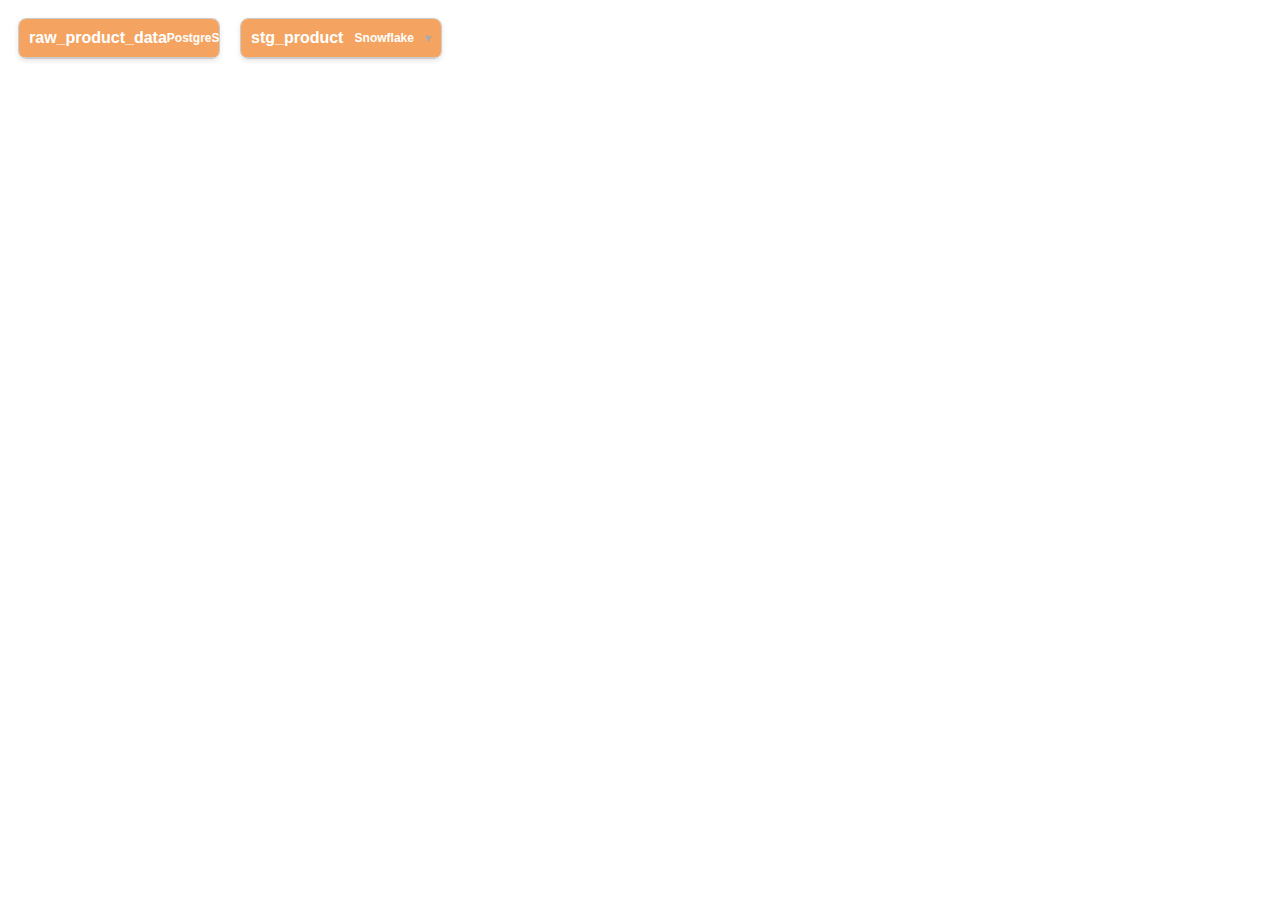
<file: index.html>
<!DOCTYPE html>
<html lang="en">
<head>
    <meta charset="UTF-8">
    <meta name="viewport" content="width=device-width, initial-scale=1.0">
    <title>Lineage Node</title>
    <style>
        body {
            font-family: Arial, sans-serif;
        }
        .node {
            border: 1px solid #ccc;
            border-radius: 8px;
            margin: 10px;
            display: inline-block;
            width: 200px;
            box-shadow: 0 2px 5px rgba(0, 0, 0, 0.1);
            overflow: hidden;
        }
        .node-title {
            background-color: #f4a460; /* Light brown background */
            color: #fff;
            font-weight: bold;
            padding: 10px;
            cursor: pointer;
            display: flex;
            justify-content: space-between;
            align-items: center;
        }
        .node-title span {
            font-size: 12px;
        }
        .node-columns {
            background-color: #add8e6; /* Light blue background */
            list-style-type: none;
            padding: 10px;
            display: none; /* Initially hidden */
            margin: 0;
        }
        .node-columns li {
            margin-bottom: 2px;
            display: flex;
            justify-content: space-between;
        }
        .separator {
            border-bottom: 1px solid #ccc; /* Line separator */
        }
        .icon {
            font-size: 12px;
            color: #aaa;
        }
    </style>
</head>
<body>
    <div id="lineage-container"></div>

    <script src="script.js"></script>
</body>
</html>
</file>
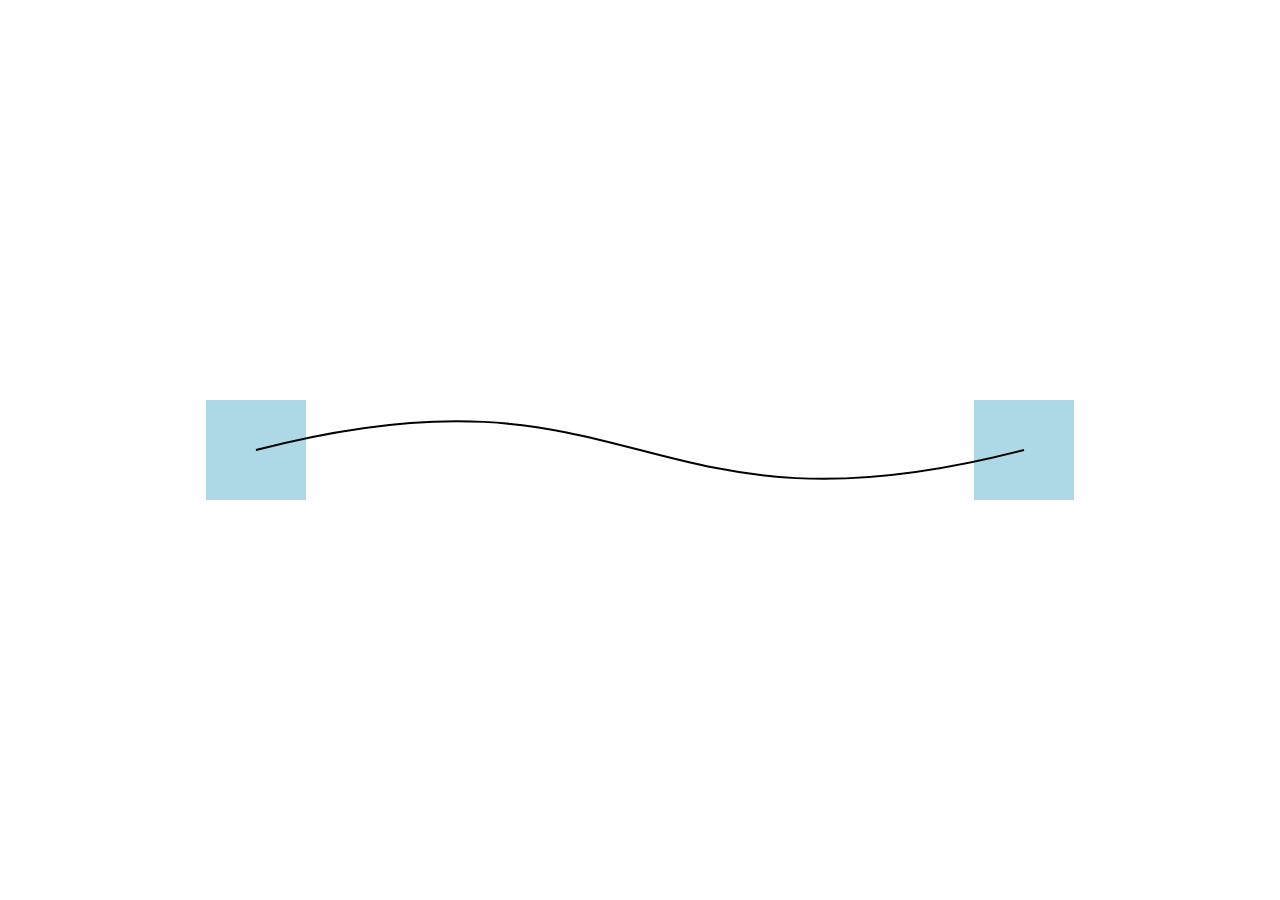
<file: curve.html>
<!DOCTYPE html>
<html lang="en">
<head>
    <meta charset="UTF-8">
    <meta name="viewport" content="width=device-width, initial-scale=1.0">
    <title>Curved Line Connector with Draggable Objects</title>
    <style>
        body {
            display: flex;
            justify-content: center;
            align-items: center;
            height: 100vh;
            margin: 0;
            position: relative;
        }
        .object {
            width: 100px;
            height: 100px;
            background-color: lightblue;
            position: absolute;
            cursor: grab;
        }
        .object:active {
            cursor: grabbing;
        }
        #obj1 {
            left: 20%;
            top: 50%;
            transform: translate(-50%, -50%);
        }
        #obj2 {
            left: 80%;
            top: 50%;
            transform: translate(-50%, -50%);
        }
        svg {
            position: absolute;
            top: 0;
            left: 0;
            width: 100%;
            height: 100%;
            pointer-events: none; /* Allows click events to pass through the SVG */
        }
    </style>
</head>
<body>
    <div id="obj1" class="object"></div>
    <div id="obj2" class="object"></div>
    <svg>
        <path id="curve" stroke="black" stroke-width="2" fill="none"/>
    </svg>
    <script>
        function updateCurve() {
            const obj1 = document.getElementById('obj1').getBoundingClientRect();
            const obj2 = document.getElementById('obj2').getBoundingClientRect();
            
            const x1 = obj1.left + obj1.width / 2;
            const y1 = obj1.top + obj1.height / 2;
            const x2 = obj2.left + obj2.width / 2;
            const y2 = obj2.top + obj2.height / 2;

            const path = `M${x1},${y1} C${(x1 + x2) / 2},${y1 - 100} ${(x1 + x2) / 2},${y2 + 100} ${x2},${y2}`;
            
            document.getElementById('curve').setAttribute('d', path);
        }

        function makeDraggable(element) {
            let offsetX, offsetY;

            element.addEventListener('mousedown', (e) => {
                offsetX = e.clientX - element.getBoundingClientRect().left;
                offsetY = e.clientY - element.getBoundingClientRect().top;
                document.addEventListener('mousemove', onMouseMove);
                document.addEventListener('mouseup', onMouseUp);
            });

            function onMouseMove(e) {
                element.style.left = `${e.clientX - offsetX}px`;
                element.style.top = `${e.clientY - offsetY}px`;
                updateCurve();
            }

            function onMouseUp() {
                document.removeEventListener('mousemove', onMouseMove);
                document.removeEventListener('mouseup', onMouseUp);
            }
        }

        window.addEventListener('resize', updateCurve);
        window.addEventListener('load', () => {
            updateCurve();
            makeDraggable(document.getElementById('obj1'));
            makeDraggable(document.getElementById('obj2'));
        });
    </script>
</body>
</html>
</file>
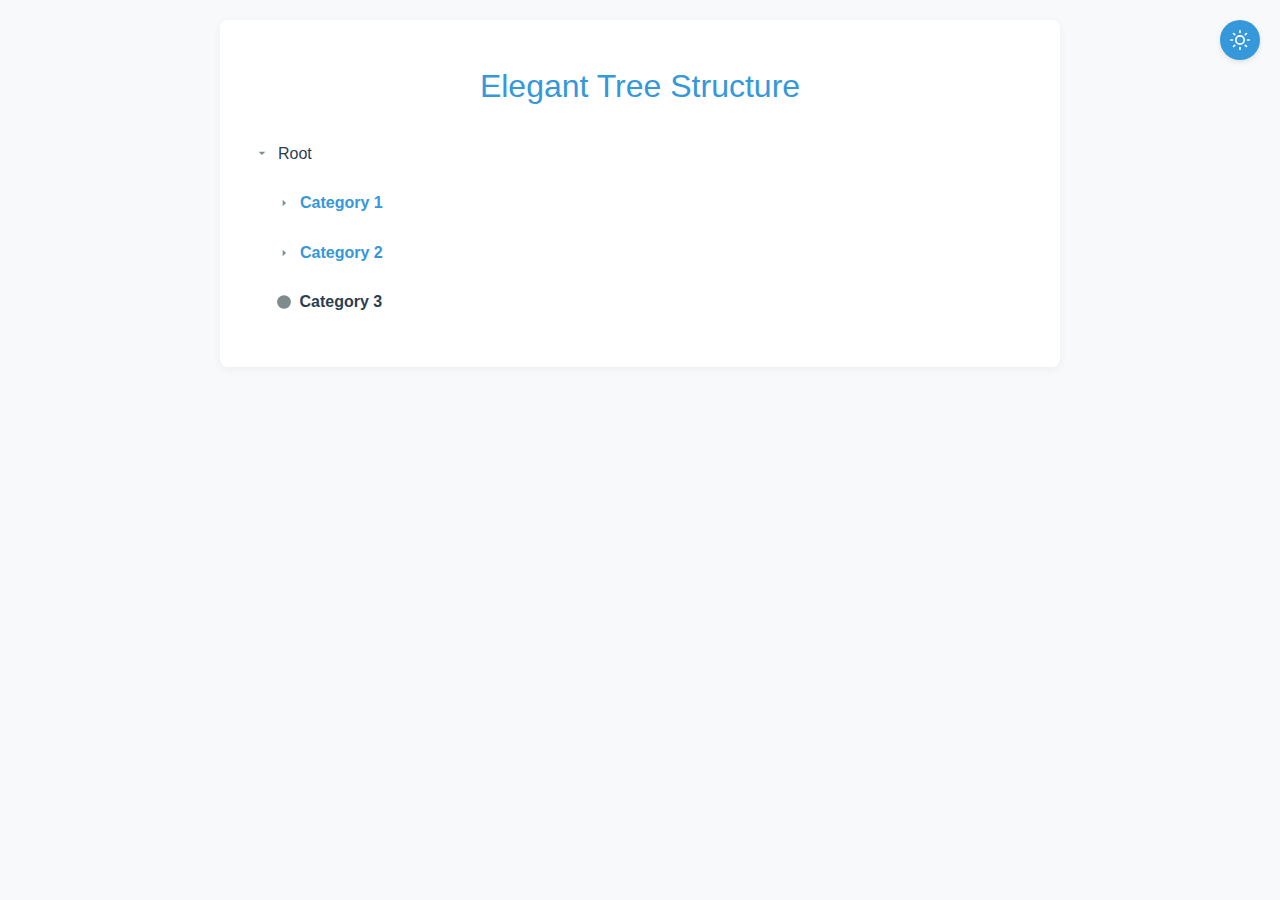
<file: elegent_lists.html>
<!DOCTYPE html>
<html lang="en">
<head>
    <meta charset="UTF-8">
    <meta name="viewport" content="width=device-width, initial-scale=1.0">
    <title>Elegant Tree Structure</title>
    <style>
        :root {
            --primary-color: #3498db;
            --hover-color: #2980b9;
            --bg-color: #f8f9fa;
            --item-bg: #ffffff;
            --border-color: #e1e4e8;
            --text-color: #2c3e50;
            --icon-color: #7f8c8d;
            --transition-speed: 0.3s;
        }

        body {
            font-family: 'Segoe UI', Tahoma, Geneva, Verdana, sans-serif;
            line-height: 1.6;
            color: var(--text-color);
            background-color: var(--bg-color);
            padding: 20px;
            margin: 0;
        }

        .tree-container {
            max-width: 800px;
            margin: 0 auto;
            background-color: var(--item-bg);
            border-radius: 8px;
            box-shadow: 0 2px 10px rgba(0, 0, 0, 0.05);
            padding: 20px;
        }

        .tree-title {
            text-align: center;
            color: var(--primary-color);
            margin-bottom: 20px;
            font-weight: 500;
        }

        .tree {
            list-style-type: none;
            padding-left: 0;
        }

        .tree-node {
            margin: 8px 0;
            border-left: 2px solid transparent;
            transition: border-color var(--transition-speed);
        }

        .tree-node:hover {
            border-left-color: var(--primary-color);
        }

        .tree-node span {
            cursor: pointer;
            padding: 8px 12px;
            border-radius: 4px;
            display: flex;
            align-items: center;
            transition: background-color var(--transition-speed);
        }

        .tree-node span:hover {
            background-color: rgba(52, 152, 219, 0.1);
        }
        
        .tree-node a {
            color: var(--text-color);
            text-decoration: none;
            transition: color var(--transition-speed);
            display: block;
            width: 100%;
        }
        
        .tree-node a:hover {
            color: var(--primary-color);
            text-decoration: underline;
        }

        .tree-node span::before {
            content: "";
            display: inline-block;
            width: 16px;
            height: 16px;
            margin-right: 8px;
            background-image: url("data:image/svg+xml,%3Csvg xmlns='http://www.w3.org/2000/svg' viewBox='0 0 24 24' width='16' height='16'%3E%3Cpath fill='%237f8c8d' d='M7 10l5 5 5-5z'/%3E%3C/svg%3E");
            background-repeat: no-repeat;
            background-position: center;
            transition: transform var(--transition-speed);
        }

        .tree-node.collapsed span::before {
            transform: rotate(-90deg);
        }

        .tree-node.leaf span::before {
            background-image: url("data:image/svg+xml,%3Csvg xmlns='http://www.w3.org/2000/svg' viewBox='0 0 24 24' width='16' height='16'%3E%3Cpath fill='%237f8c8d' d='M12 2C6.48 2 2 6.48 2 12s4.48 10 10 10 10-4.48 10-10S17.52 2 12 2z'/%3E%3C/svg%3E");
            transform: none;
        }

        .tree-children {
            list-style-type: none;
            padding-left: 20px;
            overflow: hidden;
            max-height: 1000px; /* Arbitrary large value */
            transition: max-height 0.5s ease-in-out;
        }

        .tree-node.collapsed > .tree-children {
            max-height: 0;
        }

        /* Additional styling for different levels */
        .tree-node.level-1 > span {
            font-weight: 600;
            color: var(--primary-color);
        }

        .tree-node.level-2 > span {
            font-weight: 500;
        }

        /* Loading animation */
        .loading {
            text-align: center;
            padding: 20px;
            color: var(--icon-color);
        }

        .loading::after {
            content: "Loading...";
            display: inline-block;
            animation: dots 1.5s infinite;
        }

        @keyframes dots {
            0%, 20% { content: "Loading."; }
            40% { content: "Loading.."; }
            60%, 100% { content: "Loading..."; }
        }

        /* Theme toggle */
        .theme-toggle {
            position: absolute;
            top: 20px;
            right: 20px;
            background-color: var(--primary-color);
            color: white;
            border: none;
            border-radius: 50%;
            width: 40px;
            height: 40px;
            cursor: pointer;
            transition: background-color var(--transition-speed);
            display: flex;
            align-items: center;
            justify-content: center;
            box-shadow: 0 2px 5px rgba(0, 0, 0, 0.1);
        }

        .theme-toggle:hover {
            background-color: var(--hover-color);
        }

        /* Dark theme */
        body.dark-theme {
            --primary-color: #60a5fa;
            --hover-color: #3b82f6;
            --bg-color: #1a202c;
            --item-bg: #2d3748;
            --border-color: #4a5568;
            --text-color: #e2e8f0;
            --icon-color: #a0aec0;
        }
    </style>
</head>
<body>
    <button class="theme-toggle" id="themeToggle" aria-label="Toggle dark/light theme">
        <svg xmlns="http://www.w3.org/2000/svg" width="20" height="20" viewBox="0 0 24 24" fill="none" stroke="currentColor" stroke-width="2" stroke-linecap="round" stroke-linejoin="round">
            <circle cx="12" cy="12" r="5"></circle>
            <line x1="12" y1="1" x2="12" y2="3"></line>
            <line x1="12" y1="21" x2="12" y2="23"></line>
            <line x1="4.22" y1="4.22" x2="5.64" y2="5.64"></line>
            <line x1="18.36" y1="18.36" x2="19.78" y2="19.78"></line>
            <line x1="1" y1="12" x2="3" y2="12"></line>
            <line x1="21" y1="12" x2="23" y2="12"></line>
            <line x1="4.22" y1="19.78" x2="5.64" y2="18.36"></line>
            <line x1="18.36" y1="5.64" x2="19.78" y2="4.22"></line>
        </svg>
    </button>

    <div class="tree-container">
        <h1 class="tree-title">Elegant Tree Structure</h1>
        <div id="treeRoot">
            <div class="loading"></div>
        </div>
    </div>

    <script>
        // Sample JSON data - replace this with your actual data source
        const treeData = {
            name: "Root",
            children: [
                {
                    name: "Category 1",
                    children: [
                        { name: "Item 1.1", url: "https://example.com/1-1" },
                        { name: "Item 1.2", url: "https://example.com/1-2" },
                        { 
                            name: "Item 1.3",
                            children: [
                                { name: "Item 1.3.1", url: "https://example.com/1-3-1" },
                                { name: "Item 1.3.2", url: "https://example.com/1-3-2" }
                            ]
                        }
                    ]
                },
                {
                    name: "Category 2",
                    children: [
                        { name: "Item 2.1", url: "https://example.com/2-1" },
                        { 
                            name: "Item 2.2",
                            children: [
                                { name: "Item 2.2.1", url: "https://example.com/2-2-1" },
                                { name: "Item 2.2.2", url: "https://example.com/2-2-2" },
                                { 
                                    name: "Item 2.2.3",
                                    children: [
                                        { name: "Item 2.2.3.1", url: "https://example.com/2-2-3-1" },
                                        { name: "Item 2.2.3.2", url: "https://example.com/2-2-3-2" }
                                    ]
                                }
                            ]
                        }
                    ]
                },
                { name: "Category 3", url: "https://example.com/3" }
            ]
        };

        // Function to create the tree structure
        function createTree(data, level = 1) {
            const ul = document.createElement('ul');
            ul.className = 'tree';
            if (level === 1) {
                ul.id = 'mainTree';
            }

            data.forEach(item => {
                const li = document.createElement('li');
                li.className = `tree-node level-${level}`;
                
                if (!item.children || item.children.length === 0) {
                    li.classList.add('leaf');
                } else {
                    li.classList.add('collapsed');
                }

                const span = document.createElement('span');
                if (item.url) {
                    // Create hyperlink for items with URLs
                    const a = document.createElement('a');
                    a.href = item.url;
                    a.textContent = item.name;
                    span.appendChild(a);
                    
                    // For parent nodes with children and URLs
                    if (item.children && item.children.length > 0) {
                        // Attach the click event to span to allow toggling
                        span.addEventListener('click', (e) => {
                            // Only toggle if we click on the span but not directly on the link
                            if (e.target === span) {
                                li.classList.toggle('collapsed');
                            }
                        });
                        
                        // Prevent the default behavior when clicking on the toggle icon
                        span.querySelector('a').addEventListener('click', (e) => {
                            e.stopPropagation(); // Don't trigger the span's click event
                        });
                    }
                } else {
                    // For items without URLs, just show text
                    span.textContent = item.name;
                    span.addEventListener('click', () => {
                        if (!li.classList.contains('leaf')) {
                            li.classList.toggle('collapsed');
                        }
                    });
                }
                li.appendChild(span);

                if (item.children && item.children.length > 0) {
                    const childrenContainer = document.createElement('div');
                    childrenContainer.className = 'tree-children';
                    childrenContainer.appendChild(createTree(item.children, level + 1));
                    li.appendChild(childrenContainer);
                }

                ul.appendChild(li);
            });

            return ul;
        }

        // Function to initialize the tree
        function initializeTree() {
            const treeRoot = document.getElementById('treeRoot');
            treeRoot.innerHTML = '';  // Clear loading animation
            
            if (treeData.children && treeData.children.length > 0) {
                const rootNode = document.createElement('li');
                rootNode.className = 'tree-node level-0';
                
                const rootSpan = document.createElement('span');
                if (treeData.url) {
                    const a = document.createElement('a');
                    a.href = treeData.url;
                    a.textContent = treeData.name;
                    rootSpan.appendChild(a);
                    
                    // For the root with URL, handle click events separately
                    rootSpan.addEventListener('click', (e) => {
                        if (e.target === rootSpan) {
                            rootNode.classList.toggle('collapsed');
                        }
                    });
                } else {
                    rootSpan.textContent = treeData.name;
                    rootSpan.addEventListener('click', () => {
                        rootNode.classList.toggle('collapsed');
                    });
                }
                rootNode.appendChild(rootSpan);
                
                const childrenContainer = document.createElement('div');
                childrenContainer.className = 'tree-children';
                childrenContainer.appendChild(createTree(treeData.children));
                rootNode.appendChild(childrenContainer);
                
                const rootUl = document.createElement('ul');
                rootUl.className = 'tree';
                rootUl.appendChild(rootNode);
                treeRoot.appendChild(rootUl);
            } else {
                treeRoot.textContent = 'No data available';
            }
        }

        // Simulate loading data from an API or file
        setTimeout(initializeTree, 500);

        // Theme toggle functionality
        const themeToggle = document.getElementById('themeToggle');
        themeToggle.addEventListener('click', () => {
            document.body.classList.toggle('dark-theme');
            
            // Update the toggle icon for dark/light mode
            if (document.body.classList.contains('dark-theme')) {
                themeToggle.innerHTML = `
                    <svg xmlns="http://www.w3.org/2000/svg" width="20" height="20" viewBox="0 0 24 24" fill="none" stroke="currentColor" stroke-width="2" stroke-linecap="round" stroke-linejoin="round">
                        <path d="M21 12.79A9 9 0 1 1 11.21 3 7 7 0 0 0 21 12.79z"></path>
                    </svg>
                `;
            } else {
                themeToggle.innerHTML = `
                    <svg xmlns="http://www.w3.org/2000/svg" width="20" height="20" viewBox="0 0 24 24" fill="none" stroke="currentColor" stroke-width="2" stroke-linecap="round" stroke-linejoin="round">
                        <circle cx="12" cy="12" r="5"></circle>
                        <line x1="12" y1="1" x2="12" y2="3"></line>
                        <line x1="12" y1="21" x2="12" y2="23"></line>
                        <line x1="4.22" y1="4.22" x2="5.64" y2="5.64"></line>
                        <line x1="18.36" y1="18.36" x2="19.78" y2="19.78"></line>
                        <line x1="1" y1="12" x2="3" y2="12"></line>
                        <line x1="21" y1="12" x2="23" y2="12"></line>
                        <line x1="4.22" y1="19.78" x2="5.64" y2="18.36"></line>
                        <line x1="18.36" y1="5.64" x2="19.78" y2="4.22"></line>
                    </svg>
                `;
            }
        });

        // Function to load tree data from external JSON
        function loadExternalJSON(url) {
            fetch(url)
                .then(response => response.json())
                .then(data => {
                    treeData = data;
                    initializeTree();
                })
                .catch(error => {
                    console.error('Error loading JSON:', error);
                    document.getElementById('treeRoot').textContent = 'Error loading data';
                });
        }

        // To use external JSON, uncomment and modify the following line:
        // loadExternalJSON('path/to/your/tree-data.json');
    </script>
</body>
</html>
</file>
